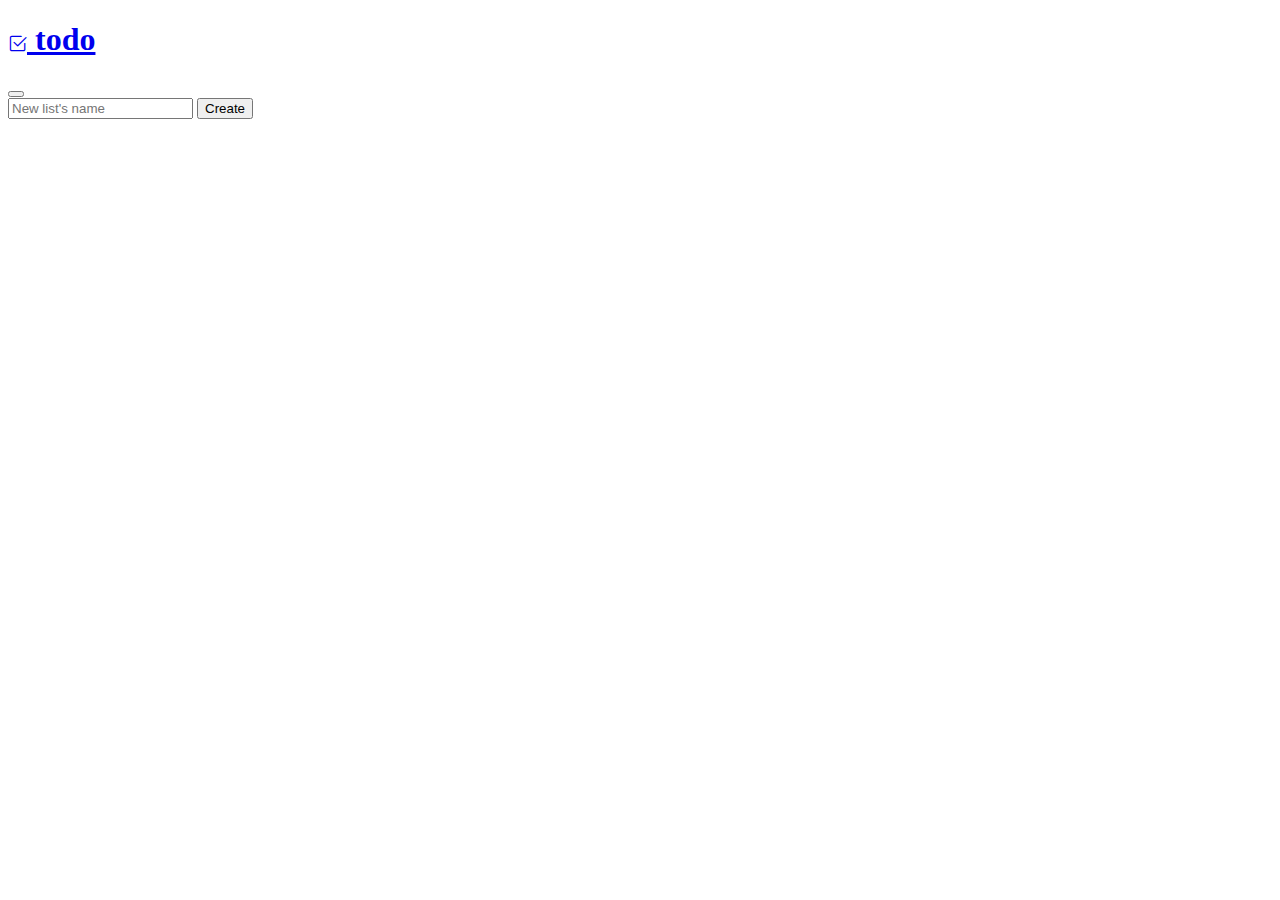
<file: index.html>
<!DOCTYPE html>
<html lang="en">
  <head>
    <!-- Required meta tags -->
    <meta charset="utf-8" />
    <meta name="viewport" content="width=device-width, initial-scale=1" />

    <!-- Bootstrap CSS -->
    <link href="https://cdn.jsdelivr.net/npm/bootstrap@5.0.2/dist/css/bootstrap.min.css" rel="stylesheet" integrity="sha384-EVSTQN3/azprG1Anm3QDgpJLIm9Nao0Yz1ztcQTwFspd3yD65VohhpuuCOmLASjC" crossorigin="anonymous" />
    <link rel="stylesheet" href="https://cdn.jsdelivr.net/npm/bootstrap-icons@1.8.0/font/bootstrap-icons.css" />

    <!-- Custom CSS -->
    <link rel="stylesheet" href="styles.css" />

    <title>to do</title>
  </head>
  <body>
    <nav class="navbar navbar-expand-lg navbar-light bg-white text-center sticky-top shadow-sm">
      <div class="container-fluid">
        <a class="navbar-brand" href="#"
          ><h1><span class="bi-check2-square" style="font-size: 1.2rem"></span> todo</h1></a
        >

        <button class="navbar-toggler" type="button" data-bs-toggle="collapse" data-bs-target="#navbarNavAltMarkup" aria-controls="navbarNavAltMarkup" aria-expanded="false" aria-label="Toggle navigation">
          <span class="navbar-toggler-icon"></span>
        </button>

        <div class="collapse navbar-collapse" id="navbarNavAltMarkup">
          <div class="navbar-nav">
            <!-- <a class="nav-link active" aria-current="page" href="#">Home</a> -->
          </div>
        </div>
      </div>
    </nav>

    <div id="main" class="container-fluid">
      <div class="input-group my-3">
        <input type="text" id="listname" class="form-control bg-light" placeholder="New list's name" aria-label="New list's name" aria-describedby="button-create" />
        <button onclick="create()" class="btn btn-outline-secondary" type="button" id="button-create">Create</button>
      </div>

      <div id="homelist" class="container-fluid list-box"></div>
    </div>

    <!-- Option 1: Bootstrap Bundle with Popper -->
    <script src="https://cdn.jsdelivr.net/npm/bootstrap@5.0.2/dist/js/bootstrap.bundle.min.js" integrity="sha384-MrcW6ZMFYlzcLA8Nl+NtUVF0sA7MsXsP1UyJoMp4YLEuNSfAP+JcXn/tWtIaxVXM" crossorigin="anonymous"></script>

    <script src="main.js"></script>
  </body>
</html>
</file>
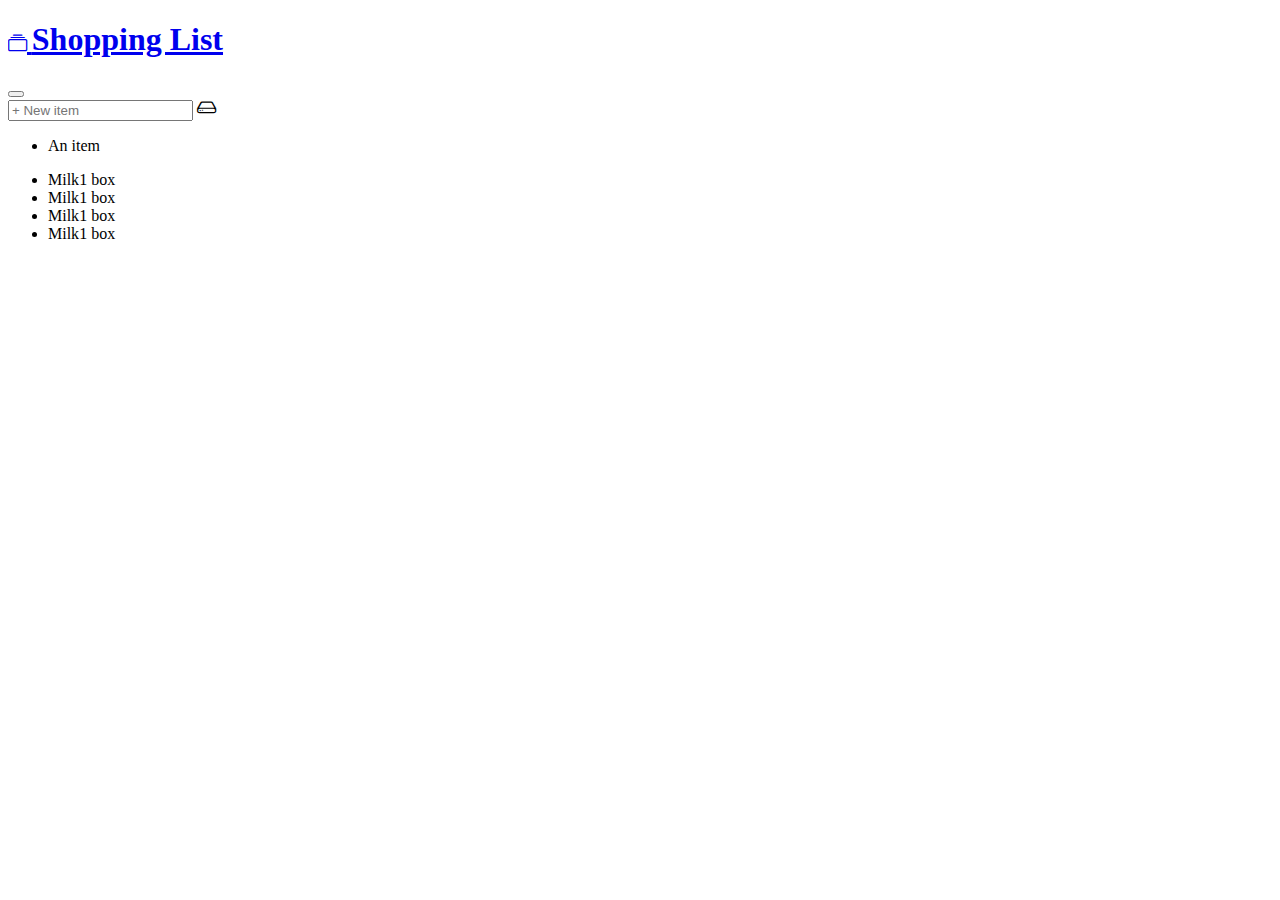
<file: create.html>
<!DOCTYPE html>
<html lang="en">
  <head>
    <!-- Required meta tags -->
    <meta charset="utf-8" />
    <meta name="viewport" content="width=device-width, initial-scale=1" />

    <!-- Bootstrap CSS -->
    <link href="https://cdn.jsdelivr.net/npm/bootstrap@5.0.2/dist/css/bootstrap.min.css" rel="stylesheet" integrity="sha384-EVSTQN3/azprG1Anm3QDgpJLIm9Nao0Yz1ztcQTwFspd3yD65VohhpuuCOmLASjC" crossorigin="anonymous" />
    <link rel="stylesheet" href="https://cdn.jsdelivr.net/npm/bootstrap-icons@1.8.0/font/bootstrap-icons.css" />

    <!-- Custom CSS -->
    <link rel="stylesheet" href="styles.css" />

    <title>to do</title>
  </head>
  <body>
    <nav class="navbar navbar-expand-lg navbar-light bg-white text-center sticky-top shadow-sm">
      <div class="container-fluid">
        <a class="navbar-brand" href="#"
          ><h1><span class="bi-collection" style="font-size: 1.2rem"> </span>Shopping List</h1></a
        >

        <button class="navbar-toggler" type="button" data-bs-toggle="collapse" data-bs-target="#navbarNavAltMarkup" aria-controls="navbarNavAltMarkup" aria-expanded="false" aria-label="Toggle navigation">
          <span class="navbar-toggler-icon"></span>
        </button>

        <div class="collapse navbar-collapse" id="navbarNavAltMarkup">
          <div class="navbar-nav">
            <!-- <a class="nav-link active" aria-current="page" href="#">Home</a> -->
          </div>
        </div>
      </div>
    </nav>

    <div id="main" class="container-fluid">
      
      <div class="input-group mb-3">
        <input type="text" class="form-control" placeholder="+ New item" aria-label="Recipient's username" aria-describedby="basic-addon2">
        <span class="input-group-text" id="basic-addon2"><span class="bi-hdd" style="font-size: 1.2rem"></span></span>
      </div>

      <div id="listed" class="container-fluid">
        <ul class="list-group mb-3">
          <li class="">An item</li>
        </ul>
      </div>

      <div id="list-done" class="container-fluid bg-light py-3">
        <ul class="list-group">
          <li class="">Milk<span class="qty">1 box</span></li>
          <li class="">Milk<span class="qty">1 box</span></li>
          <li class="">Milk<span class="qty">1 box</span></li>
          <li class="">Milk<span class="qty">1 box</span></li>
        </ul>
      </div>

    <!-- Option 1: Bootstrap Bundle with Popper -->
    <script src="https://cdn.jsdelivr.net/npm/bootstrap@5.0.2/dist/js/bootstrap.bundle.min.js" integrity="sha384-MrcW6ZMFYlzcLA8Nl+NtUVF0sA7MsXsP1UyJoMp4YLEuNSfAP+JcXn/tWtIaxVXM" crossorigin="anonymous"></script>

    <script src="main.js"></script>
  </body>
</html>
</file>
<file: styles.css>
.trash-ico {
  font-size: 1rem;
}

.home-list {
  list-style-type: none;
  margin: 0;
  padding: 0;
}

.done {
  text-decoration: line-through;
}

.list-box {
  display: flex;
  flex-direction: column;
}

.list-li {
  display: flex;
  width: 100%;
}

.list-text {
  flex-grow: 11;
  word-break: break-word;
}
</file>
